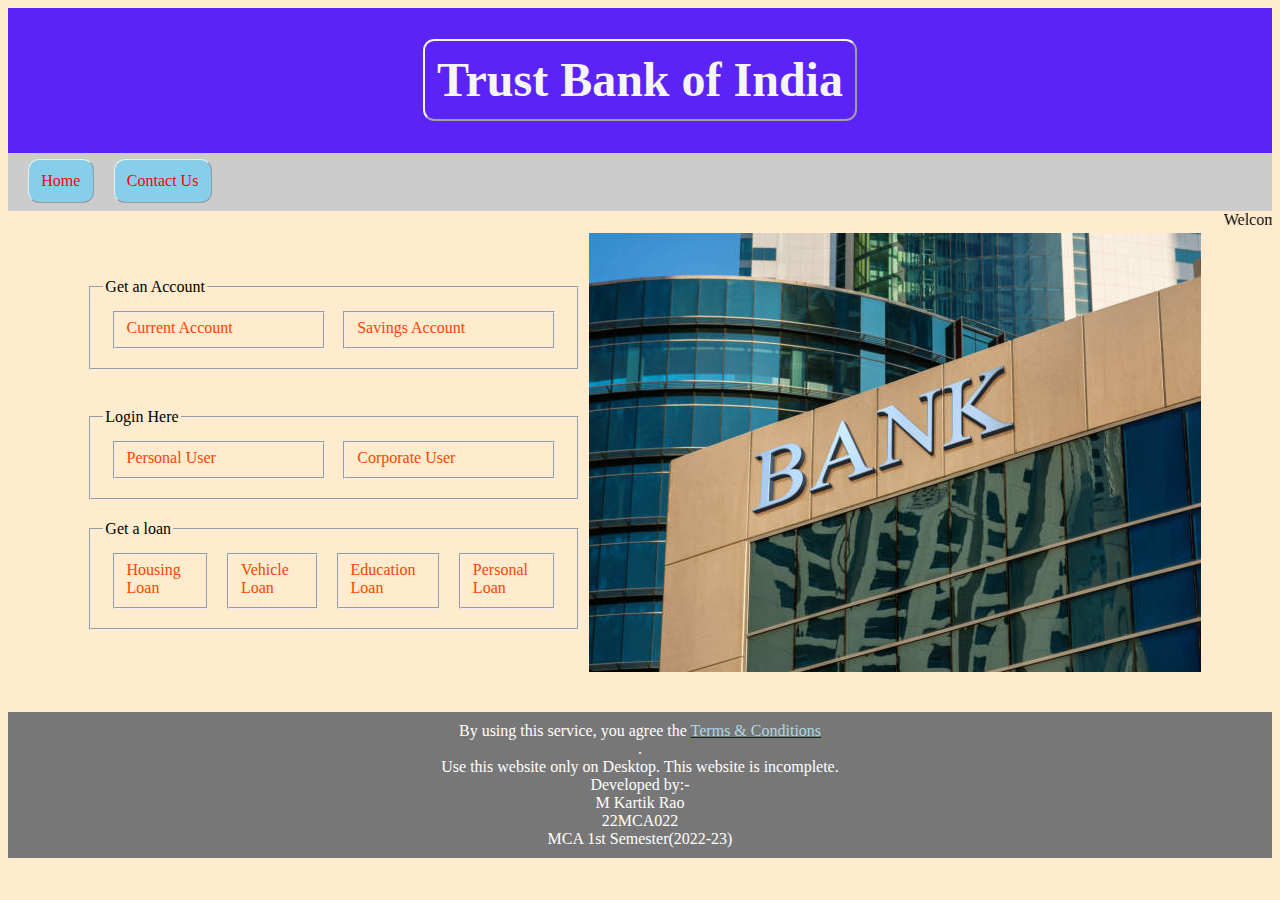
<file: index.html>
<!DOCTYPE html>
<html lang="en">

<head>
    <meta charset="UTF-8">
    <meta http-equiv="X-UA-Compatible" content="IE=edge">
    <meta name="viewport" content="width=device-width, initial-scale=1.0">
    <title>Trust Bank of India</title>
    <style>
        form {
            padding: 1%;
            text-align: center;
        }

        div.fieldset {
            width: 40%;
            align-content: justify;
            margin: auto;
            flex: row;
            text-align: center;
            border: 1px;
            border-style: outset;
            border-color: red;
        }

        table {
            margin-left: auto;
            margin-right: auto;
            padding: 3%;
        }

        td {

            padding: 2%;
        }

        body {
            justify-content: center;
        }

        fieldset {
            width: 100%;
            margin: 2%;
        }
    </style>
    <link rel="stylesheet" href="css/style.css">
</head>

<body>
    <header>
        <h1 style="text-align: center;">
            <font style="color:whitesmoke; border: 2px solid whitesmoke;
    border-style: outset; padding: 1%;">Trust Bank of India</font>
        </h1>
    </header>
<nav>

    <a href="index.html">
        <font style="color: red; border: 1px;
            background-color: skyblue; border-style: outset; padding: 1%;">Home</font></a>&emsp;
    <a href="page/contact.html">
        <font style="color: red; border: 1px;
            background-color: skyblue; border-style: outset; padding: 1%;">Contact Us</font>
    </a>

</nav>
    <marquee>Welcome to Trust Bank of India. Thank You for choosing us.</marquee>
    <div style="display: flex; justify-content: center; align-items: center;"><div><section>
        <fieldset style="display: flex; width: 100%;">
            <legend>Get an Account</legend>
            <fieldset><a href="page/current.html">Current Account</a></fieldset>
            <fieldset><a href="page/savings.html">Savings Account</a></fieldset>
        </fieldset>
    </section>
    <br>
    <section>
        <fieldset style="display: flex;">
            <legend>Login Here</legend>
            <fieldset><a href="page/personaluserlogin.html">Personal User</a></fieldset>
            <fieldset><a href="page/corporateuserlogin.html">Corporate User</a></fieldset>
        </fieldset>
    </section>
    <section>
        <fieldset style="display: flex; align-content:center;">
            <legend>Get a loan</legend>
            <fieldset style="width: auto;"><a href="#">Housing Loan</a></fieldset>
            <fieldset style="width: auto;"><a href="#">Vehicle Loan</a></fieldset>
            <fieldset style="width: auto;"><a href="#">Education Loan</a></fieldset>
            <fieldset style="width: auto;"><a href="#">Personal Loan</a></fieldset>
        </fieldset>
    </section>
    </div>
    <div>
        <img src="photo/photo.jpg">
    </div>
</div>
    <br><br>
    <footer>
        By using this service, you agree the <a href="page/termsNconditions.html">
            <font style="color: lightblue">Terms & Conditions</font><br>
        </a>.<br>
        Use this website only on Desktop. This website is incomplete. <br>
        Developed by:-<br>
        M Kartik Rao<br>
        22MCA022<br>
        MCA 1st Semester(2022-23)
    </footer>
</body>
</html>
</file>
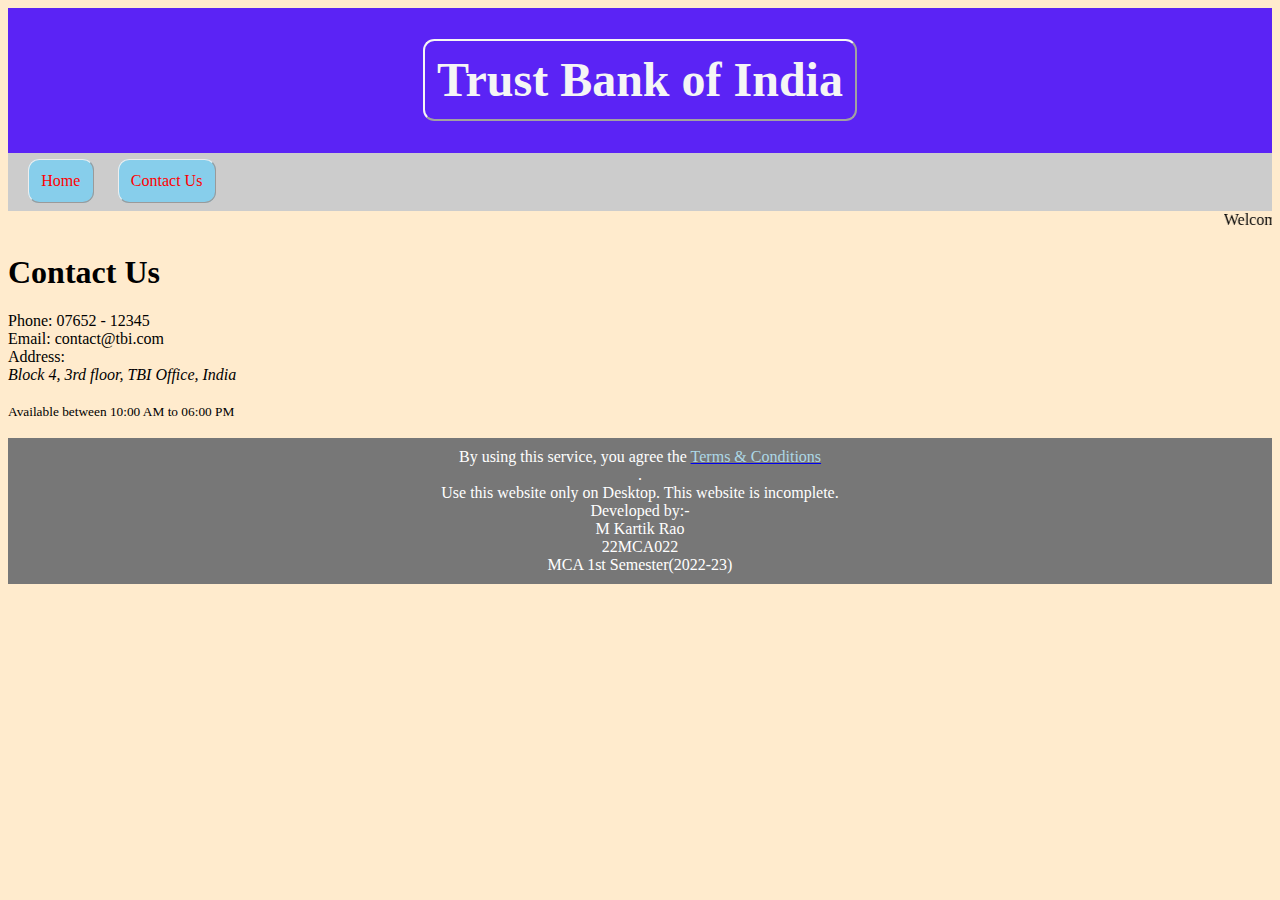
<file: page/contact.html>
<!DOCTYPE html>
<html lang="en">

<head>
    <meta charset="UTF-8">
    <meta http-equiv="X-UA-Compatible" content="IE=edge">
    <meta name="viewport" content="width=device-width, initial-scale=1.0">
    <title>Trust Bank of India</title>
    <style>
        form {
            padding: 1%;
            text-align: center;
        }

        div.fieldset {
            width: 40%;
            align-content: justify;
            margin: auto;
            flex: row;
            text-align: center;
            border: 1px;
            border-style: outset;
            border-color: red;
        }

        table {
            margin-left: auto;
            margin-right: auto;
            padding: 3%;
        }

        td {

            padding: 2%;
        }

        body {
            justify-content: center;
        }

        fieldset {
            width: 100%;
            margin: 2%;
        }
    </style>
    <link rel="stylesheet" href="../css/style.css">
</head>

<body>
    <header>
        <h1 style="text-align: center;">
            <font style="color:whitesmoke; border: 2px solid whitesmoke;
    border-style: outset; padding: 1%;">Trust Bank of India</font>
        </h1>
    </header>
    <nav>

        <a href="../index.html">
            <font style="color: red; border: 1px;
            background-color: skyblue; border-style: outset; padding: 1%;">Home</font>
        </a>&emsp;

        <a href="../page/contact.html">
            <font style="color: red; border: 1px;
            background-color: skyblue; border-style: outset; padding: 1%;">Contact Us</font>
        </a>

    </nav>
    <marquee>Welcome to Trust Bank of India. Thank You for choosing us.</marquee>
    <h1>Contact Us</h1>
    
        Phone: 07652 - 12345 <br>
        Email: contact@tbi.com <br>
        Address:</Address><Address>
            Block 4, 3rd floor, TBI Office,
            India
        </Address>
    <br>
    <small>
        Available between 10:00 AM to 06:00 PM
    </small>

    <br><br>
    <footer>
        By using this service, you agree the <a href="../page/termsNconditions.html">
            <font style="color: lightblue">Terms & Conditions</font><br>
        </a>.<br>
        Use this website only on Desktop. This website is incomplete. <br>
        Developed by:-<br>
        M Kartik Rao<br>
        22MCA022<br>
        MCA 1st Semester(2022-23)
    </footer>
</body>

</html>
</file>
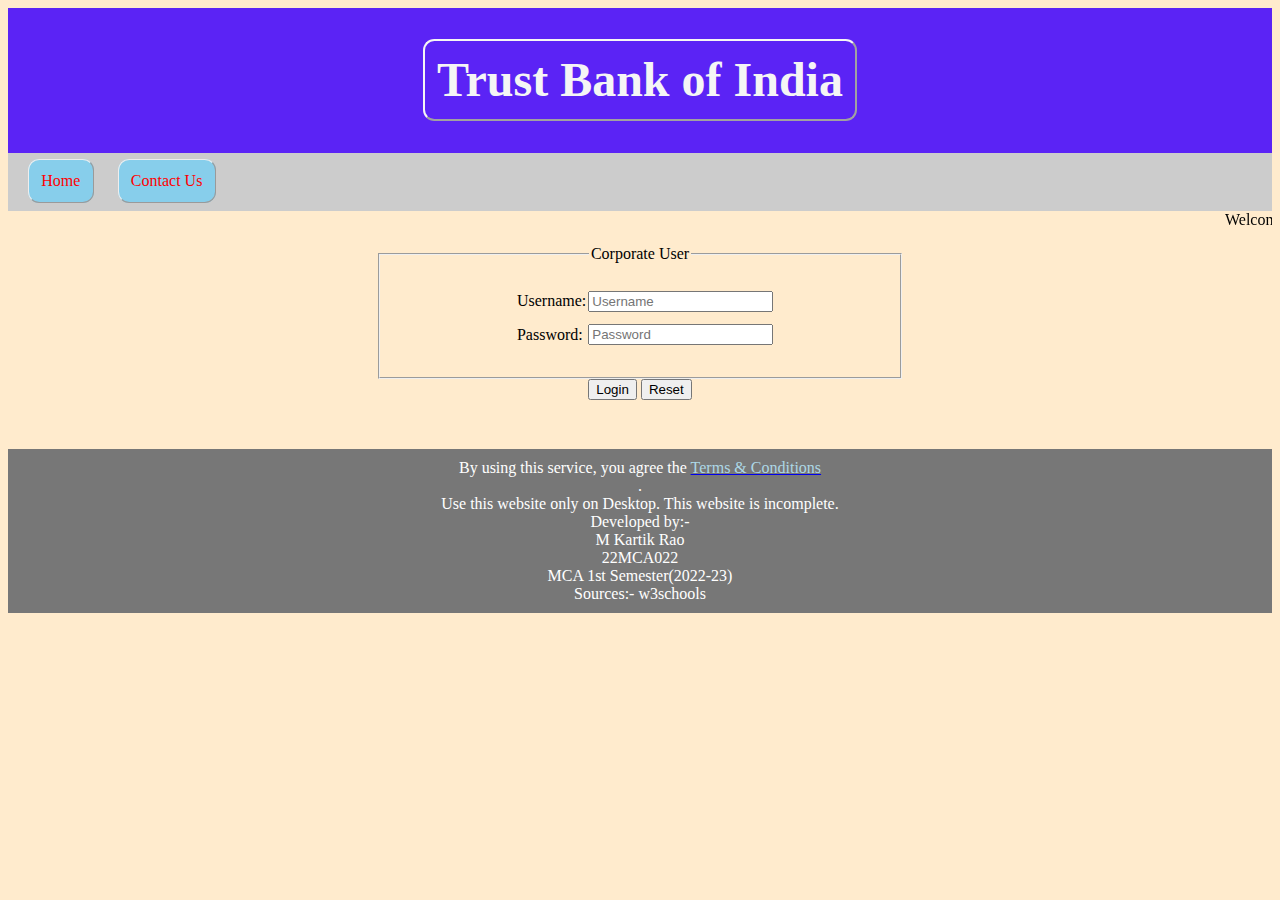
<file: page/corporateuserlogin.html>
<!DOCTYPE html>
<html lang="en">

<head>
    <meta charset="UTF-8">
    <meta http-equiv="X-UA-Compatible" content="IE=edge">
    <meta name="viewport" content="width=device-width, initial-scale=1.0">
    <title>Trust Bank of India</title>
    <style>
        form {
            padding: 1%;
            text-align: center;
        }

        fieldset {
            width: 40%;
            align-content: justify;
            margin: auto;
        }

        table {
            margin-left: auto;
            margin-right: auto;
            padding: 3%;
        }

        td {

            padding: 2%;
        }
    </style>
    <link rel="stylesheet" href="../css/style.css">
</head>

<body>
    <header>
        <h1 style="text-align: center;">
            <font style="color:whitesmoke; border: 2px solid whitesmoke;
        border-style: outset; padding: 1%;">Trust Bank of India</font>
        </h1>
    </header>
    <nav>
    
        <a href="../index.html">
            <font style="color: red; border: 1px;
                background-color: skyblue; border-style: outset; padding: 1%;">Home</font>
        </a>&emsp;
        <a href="../page/contact.html">
            <font style="color: red; border: 1px;
                background-color: skyblue; border-style: outset; padding: 1%;">Contact Us</font>
        </a>
    
    </nav>
    <marquee>Welcome to Trust Bank of India. Thank You for choosing us.</marquee>
    <form>
        <fieldset style="text-align: center;">
            <legend>Corporate User</legend>
            <table>
                <tr>
                    <td><label for="username">Username:</label></td>
                    <td><input type="text" id="username" name="username" placeholder="Username"></td>
                </tr>
                <tr>
                    <td><label for="password">Password:</label></td>
                    <td><input type="password" id="password" name="password" placeholder="Password"></td>
                </tr>
            </table>
        </fieldset>
        <input type="submit" id="submit" name="submit" value="Login">
        <input type="reset" id="#" name="reset" value="Reset">

    </form>

    <br><br>
    <footer>
        By using this service, you agree the <a href="../page/termsNconditions.html">
            <font style="color: lightblue">Terms & Conditions</font><br>
        </a>.<br>
        Use this website only on Desktop. This website is incomplete. <br>
        Developed by:-<br>
        M Kartik Rao<br>
        22MCA022<br>
        MCA 1st Semester(2022-23)<br>
        Sources:- w3schools<br>
    </footer>
</body>

</html>
</file>
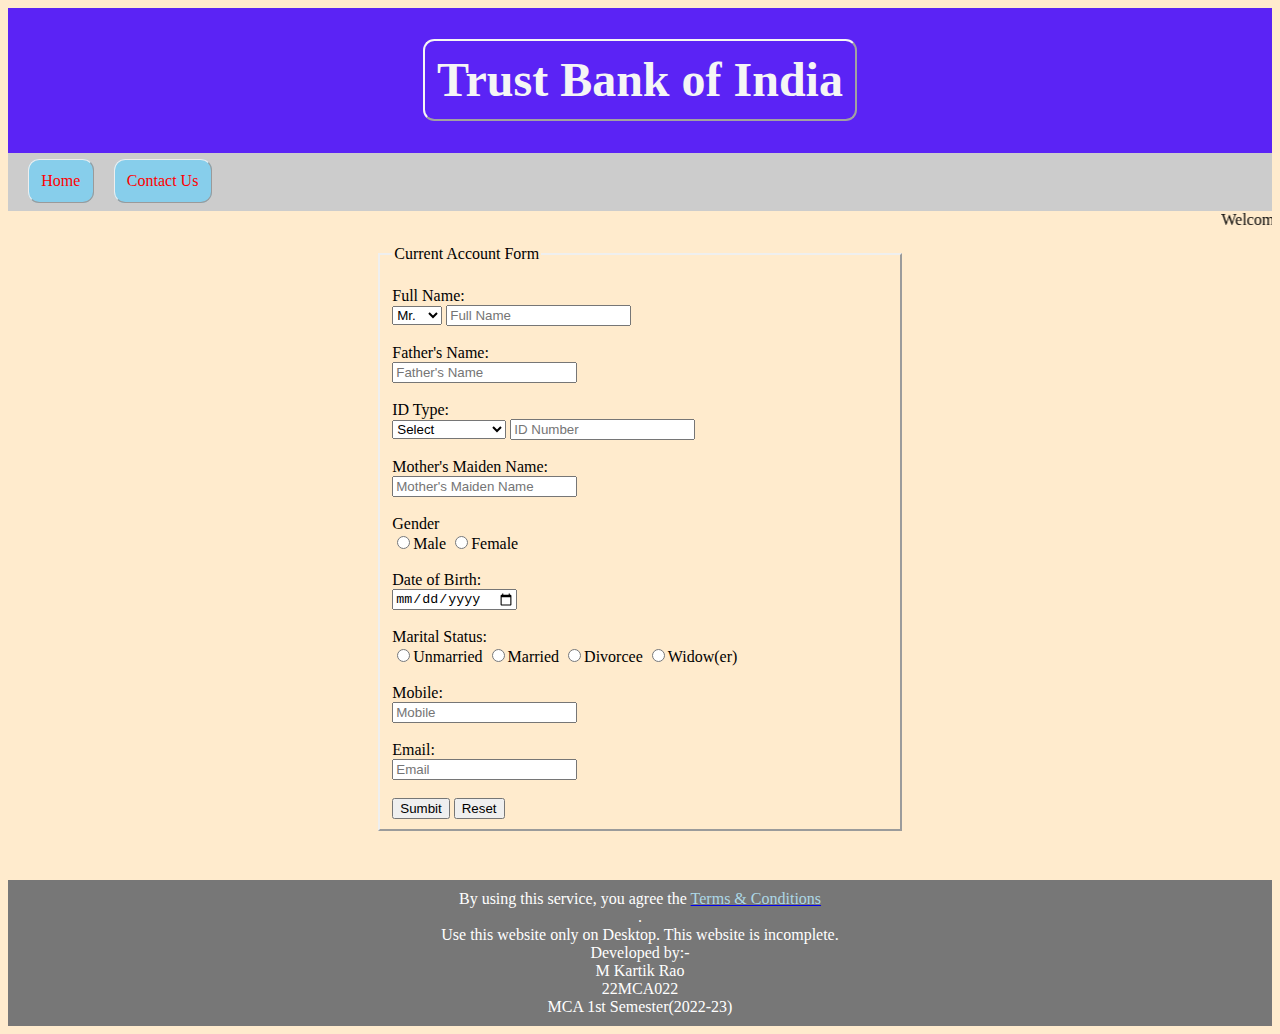
<file: page/current.html>
<!DOCTYPE html>
<html lang="en">

<head>
    <meta charset="UTF-8">
    <meta http-equiv="X-UA-Compatible" content="IE=edge">
    <meta name="viewport" content="width=device-width, initial-scale=1.0">
    <title>Trust Bank of India</title>
    <style>
        form {
            padding: 1%;
            text-align: center;
        }

        fieldset {
            width: 40%;
            align-content: justify;
            margin: auto;
            flex: row;
            text-align: center;
            border-style: outset;
        }

        table {
            margin-left: auto;
            margin-right: auto;
            padding: 3%;
        }

        td {

            padding: 2%;
        }
    </style>
    <link rel="stylesheet" href="../css/style.css">
</head>

<body>
<header>
    <h1 style="text-align: center;">
        <font style="color:whitesmoke; border: 2px solid whitesmoke;
    border-style: outset; padding: 1%;">Trust Bank of India</font>
    </h1>
</header>
<nav>

    <a href="../index.html">
        <font style="color: red; border: 1px;
            background-color: skyblue; border-style: outset; padding: 1%;">Home</font></a>&emsp;
    <a href="../page/contact.html">
        <font style="color: red; border: 1px;
            background-color: skyblue; border-style: outset; padding: 1%;">Contact Us</font>
    </a>

</nav>
<marquee>Welcome to Trust Bank of India. Thank You for choosing us.</marquee>

    <form>
        <fieldset style="text-align: left;">
            <legend>Current Account Form</legend><br>
            <label for="fullname">Full Name: </label><br>
            <select>
                <option>Mr.</option>
                <option>Mrs.</option>
                <option>Shri</option>
                <option>Smt.</option>
            </select></td>
            <input type="text" id="fullname" name="fullname" placeholder="Full Name">
            <br><br>
            <label for="fname">Father's Name:</label><br>
            <input type="text" id="fname" name="fname" placeholder="Father's Name">
            <br><br>
            <label for="idtype">ID Type:</label><br>
            <select>
                <option>Select</option>
                <option>Aadhar Card</option>
                <option>Voter ID</option>
                <option>Driving Licence</option>
                <option>Student ID</option>
                <option>Passport</option>
            </select>
            <input type="text" id="idno" name="idtype" placeholder="ID Number">
            <br><br>
            <label for="mmname">Mother's Maiden Name:</label><br>
            <input type="text" id="mmname" name="mmname" placeholder="Mother's Maiden Name">
            <br><br>
            <label for="gender">Gender</label><br>
            <input type="radio" id="gender" name="gender" value="Male"><label for="male">Male</label>
            <input type="radio" id="gender" name="gender" value="Female"><label for="female">Female</label>
            <br><br>
            <label for="dob">Date of Birth:</label><br>
            <input type="date" id="dob" name="dob">
            <br><br>
            <label for="marstatus">Marital Status:</label><br>
            <input type="radio" id="marstatus" name="marstatus" value="Unmarried"><label
                for="unmarried">Unmarried</label>
            <input type="radio" id="marstatus" name="marstatus" value="Married"><label for="married">Married</label>
            <input type="radio" id="marstatus" name="marstatus" value="Divorcee"><label for="divorcee">Divorcee</label>
            <input type="radio" id="marstatus" name="marstatus" value="Widow(er)"><label for="widow">Widow(er)</label>
            <br><br>
            <label for="mobile">Mobile:</label><br>
            <input type="number" id="mobile" name="mobile" placeholder="Mobile">
            <br><br>
            <label for="email">Email:</label><br>
            <input type="email" id="email" name="email" placeholder="Email">
            <br><br>
            <input type="submit" id="submit" name="submit" value="Sumbit">
            <input type="reset" id="reset" name="reset">

        </fieldset>
    </form>

</body>
<br><br>
<footer>
    By using this service, you agree the <a href="termsNconditions.html">
        <font style="color: lightblue">Terms & Conditions</font><br>
    </a>.<br>
    Use this website only on Desktop. This website is incomplete. <br>
    Developed by:-<br>
    M Kartik Rao<br>
    22MCA022<br>
    MCA 1st Semester(2022-23)
</footer>

</html>
</file>
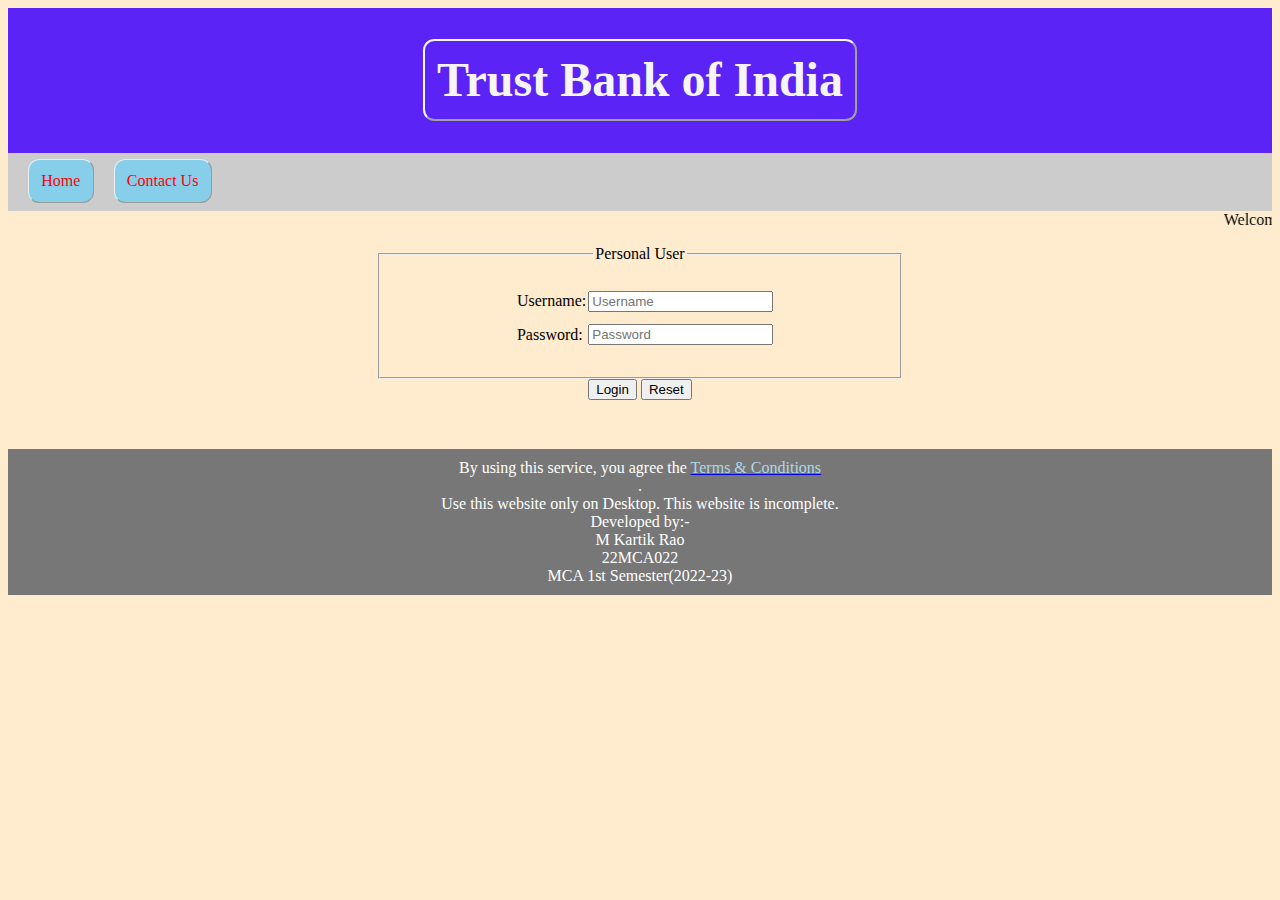
<file: page/personaluserlogin.html>
<!DOCTYPE html>
<html lang="en">
<head>
    <meta charset="UTF-8">
    <meta http-equiv="X-UA-Compatible" content="IE=edge">
    <meta name="viewport" content="width=device-width, initial-scale=1.0">
    <title>Trust Bank of India</title>
    <style>
        form {
            padding: 1%;
            text-align: center;
        }
        fieldset {
            width: 40%;
            align-content: justify;
            margin: auto;
        }
        table {
            margin-left: auto;
            margin-right: auto;
            padding: 3%;
        }
        td {
            
            padding: 2%;
        }
    </style>
    <link rel="stylesheet" href="../css/style.css">
</head>
<body>
<header>
    <h1 style="text-align: center;">
        <font style="color:whitesmoke; border: 2px solid whitesmoke;
    border-style: outset; padding: 1%;">Trust Bank of India</font>
    </h1>
</header>
<nav>

    <a href="../index.html">
        <font style="color: red; border: 1px;
            background-color: skyblue; border-style: outset; padding: 1%;">Home</font></a>&emsp;
    <a href="../page/contact.html">
        <font style="color: red; border: 1px;
            background-color: skyblue; border-style: outset; padding: 1%;">Contact Us</font>
    </a>

</nav>
<marquee>Welcome to Trust Bank of India. Thank You for choosing us.</marquee>
    <form>
        <fieldset style="text-align: center;">
            <legend>Personal User</legend>
        <table>
            <tr>
                <td><label for="username">Username:</label></td>
                <td><input type="text" id="username" name="username" placeholder="Username"></td>
            </tr>
            <tr>
                <td><label for="password">Password:</label></td>
                <td><input type="password" id="password" name="password" placeholder="Password"></td>
            </tr>
        </table>
        </fieldset>
                <input type="submit" id="submit" name="submit" value="Login">
                <input type="reset" id="#" name="reset" value="Reset">
        
    </form>
    <br><br>
    <footer>
        By using this service, you agree the <a href="../page/termsNconditions.html">
            <font style="color: lightblue">Terms & Conditions</font><br>
        </a>.<br>
        Use this website only on Desktop. This website is incomplete. <br>
        Developed by:-<br>
        M Kartik Rao<br>
        22MCA022<br>
        MCA 1st Semester(2022-23)
    </footer>
</body>
</html>
</file>
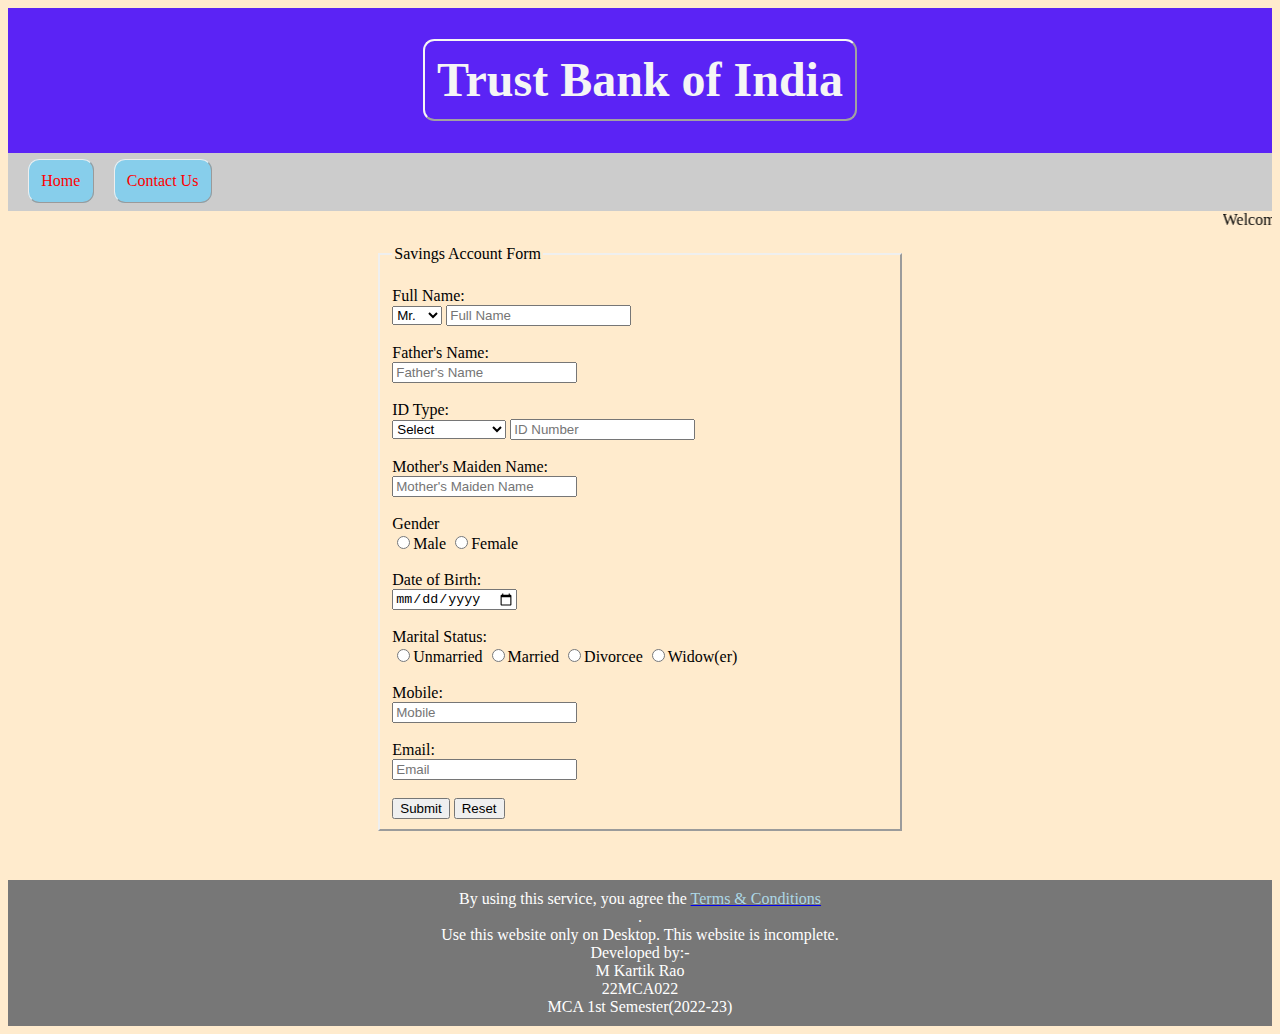
<file: page/savings.html>
<!DOCTYPE html>
<html lang="en">

<head>
    <meta charset="UTF-8">
    <meta http-equiv="X-UA-Compatible" content="IE=edge">
    <meta name="viewport" content="width=device-width, initial-scale=1.0">
    <title>Trust Bank of India</title>
    <style>
        form {
            padding: 1%;
            text-align: center;
        }

        fieldset {
            width: 40%;
            align-content: justify;
            margin: auto;
            flex: row;
            text-align: center;
            border-style: outset;
        }

        table {
            margin-left: auto;
            margin-right: auto;
            padding: 3%;
        }

        td {

            padding: 2%;
        }
    </style>
    <link rel="stylesheet" href="../css/style.css">
</head>

<body>
    <header>
        <h1 style="text-align: center;">
            <font style="color:whitesmoke; border: 2px solid whitesmoke;
        border-style: outset; padding: 1%;">Trust Bank of India</font>
        </h1>
    </header>
    <nav>
    
        <a href="../index.html">
            <font style="color: red; border: 1px;
                background-color: skyblue; border-style: outset; padding: 1%;">Home</font></a>&emsp;
    
        <a href="../page/contact.html">
            <font style="color: red; border: 1px;
                background-color: skyblue; border-style: outset; padding: 1%;">Contact Us</font>
        </a>
    
    </nav>
    <marquee>Welcome to Trust Bank of India. Thank You for choosing us.</marquee>
    
    <form>
        <fieldset style="text-align: left;">
        <legend>Savings Account Form</legend><br>
                <label for="fullname">Full Name: </label><br>
                <select>
                        <option>Mr.</option>
                        <option>Mrs.</option>
                        <option>Shri</option>
                        <option>Smt.</option>
                    </select></td>
                <input type="text" id="fullname" name="fullname" placeholder="Full Name">
        <br><br>
                <label for="fname">Father's Name:</label><br>
                <input type="text" id="fname" name="fname" placeholder="Father's Name">
        <br><br>
                <label for="idtype">ID Type:</label><br>
                <select>
                    <option>Select</option>
                    <option>Aadhar Card</option>
                    <option>Voter ID</option>
                    <option>Driving Licence</option>
                    <option>Student ID</option>
                    <option>Passport</option>
                </select>
                <input type="text" id="idno" name="idtype" placeholder="ID Number">
        <br><br>
                <label for="mmname">Mother's Maiden Name:</label><br>
                <input type="text" id="mmname" name="mmname" placeholder="Mother's Maiden Name">
        <br><br>
                <label for="gender">Gender</label><br>
                    <input type="radio" id="gender" name="gender" value="Male"><label for="male">Male</label>              
                    <input type="radio" id="gender" name="gender" value="Female"><label for="female">Female</label>            
        <br><br>
                <label for="dob">Date of Birth:</label><br>
                <input type="date" id="dob" name="dob">
        <br><br>
                <label for="marstatus">Marital Status:</label><br>
                <input type="radio" id="marstatus" name="marstatus" value="Unmarried"><label for="unmarried">Unmarried</label>
                <input type="radio" id="marstatus" name="marstatus" value="Married"><label for="married">Married</label>
                <input type="radio" id="marstatus" name="marstatus" value="Divorcee"><label for="divorcee">Divorcee</label>
                <input type="radio" id="marstatus" name="marstatus" value="Widow(er)"><label for="widow">Widow(er)</label>
        <br><br>
                <label for="mobile">Mobile:</label><br>
                <input type="number" id="mobile" name="mobile" placeholder="Mobile">
        <br><br>
                <label for="email">Email:</label><br>
                <input type="email" id="email" name="email" placeholder="Email">
        <br><br>
                <input type="submit" id="submit" name="submit" value="Submit">
                <input type="reset" id="reset" name="reset">

        </fieldset>
    </form>

</body>
<br><br>
<footer>
    By using this service, you agree the <a href="termsNconditions.html">
        <font style="color: lightblue">Terms & Conditions</font><br>
    </a>.<br>
    Use this website only on Desktop. This website is incomplete. <br>
    Developed by:-<br>
    M Kartik Rao<br>
    22MCA022<br>
    MCA 1st Semester(2022-23)
</footer>

</html>
</file>
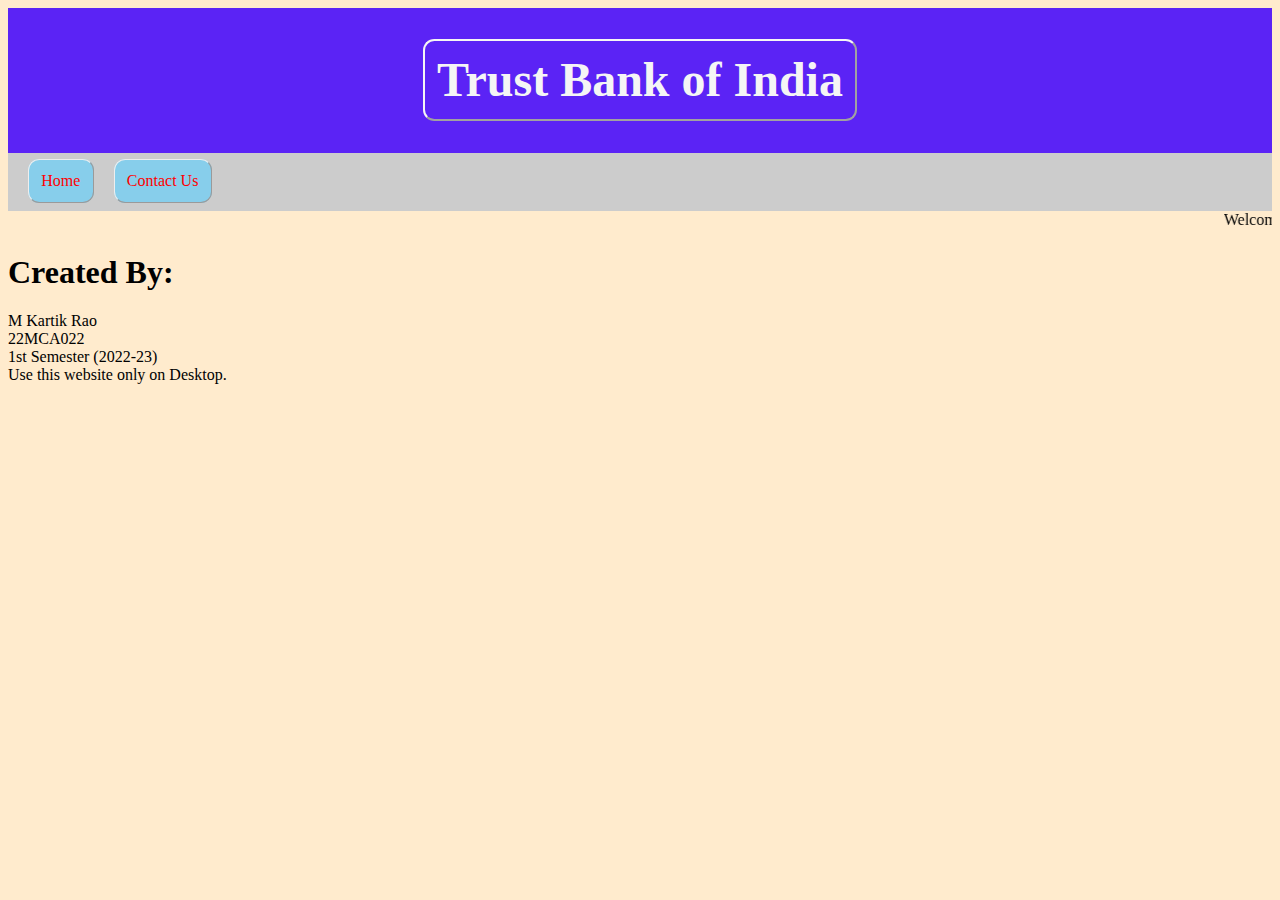
<file: page/termsNconditions.html>
<!DOCTYPE html>
<html lang="en">

<head>
    <meta charset="UTF-8">
    <meta http-equiv="X-UA-Compatible" content="IE=edge">
    <meta name="viewport" content="width=device-width, initial-scale=1.0">
    <title>Trust Bank of India</title>
    <style>
        form {
            padding: 1%;
            text-align: center;
        }

        div.fieldset {
            width: 40%;
            align-content: justify;
            margin: auto;
            flex: row;
            text-align: center;
            border: 1px;
            border-style: outset;
            border-color: red;
        }

        table {
            margin-left: auto;
            margin-right: auto;
            padding: 3%;
        }

        td {

            padding: 2%;
        }

        body {
            /* display: flex; */
            justify-content: center;
        }

        fieldset {
            width: 100%;
            margin: 2%;
        }
    </style>
    <link rel="stylesheet" href="../css/style.css">
</head>

<body>
    <header>
        <h1 style="text-align: center;">
            <font style="color:whitesmoke; border: 2px solid whitesmoke;
    border-style: outset; padding: 1%;">Trust Bank of India</font>
        </h1>
    </header>
    <nav>

        <a href="../index.html">
            <font style="color: red; border: 1px;
            background-color: skyblue; border-style: outset; padding: 1%;">Home</font></a>&emsp;

        <a href="../page/contact.html">
            <font style="color: red; border: 1px;
            background-color: skyblue; border-style: outset; padding: 1%;">Contact Us</font>
        </a>

    </nav>
    <marquee>Welcome to Trust Bank of India. Thank You for choosing us.</marquee>

    <h1>Created By:</h1>
    M Kartik Rao<br>
    22MCA022<br>
    1st Semester (2022-23)<br>
    Use this website only on Desktop.

</body>
</html>
</file>
<file: css/style.css>
body {
    background-color: blanchedalmond;
}
header {
    height: fit-content;
    background-color: rgb(91, 35, 245);
    padding: 1%;
    text-align: center;
    font-size: 24px;
    color: white;
}
section {
    display: flex;
}
nav {
    flex: 1;
    background: #ccc;
    padding: 20px;   
}

footer {
    background-color: #777;
    padding: 10px;
    text-align: center;
    color: white;
}

font {
    border-radius: 3mm;
}

nav a {
    text-decoration: none;
}

fieldset a {
    text-decoration: none;
    color: orangered;
}
</file>
